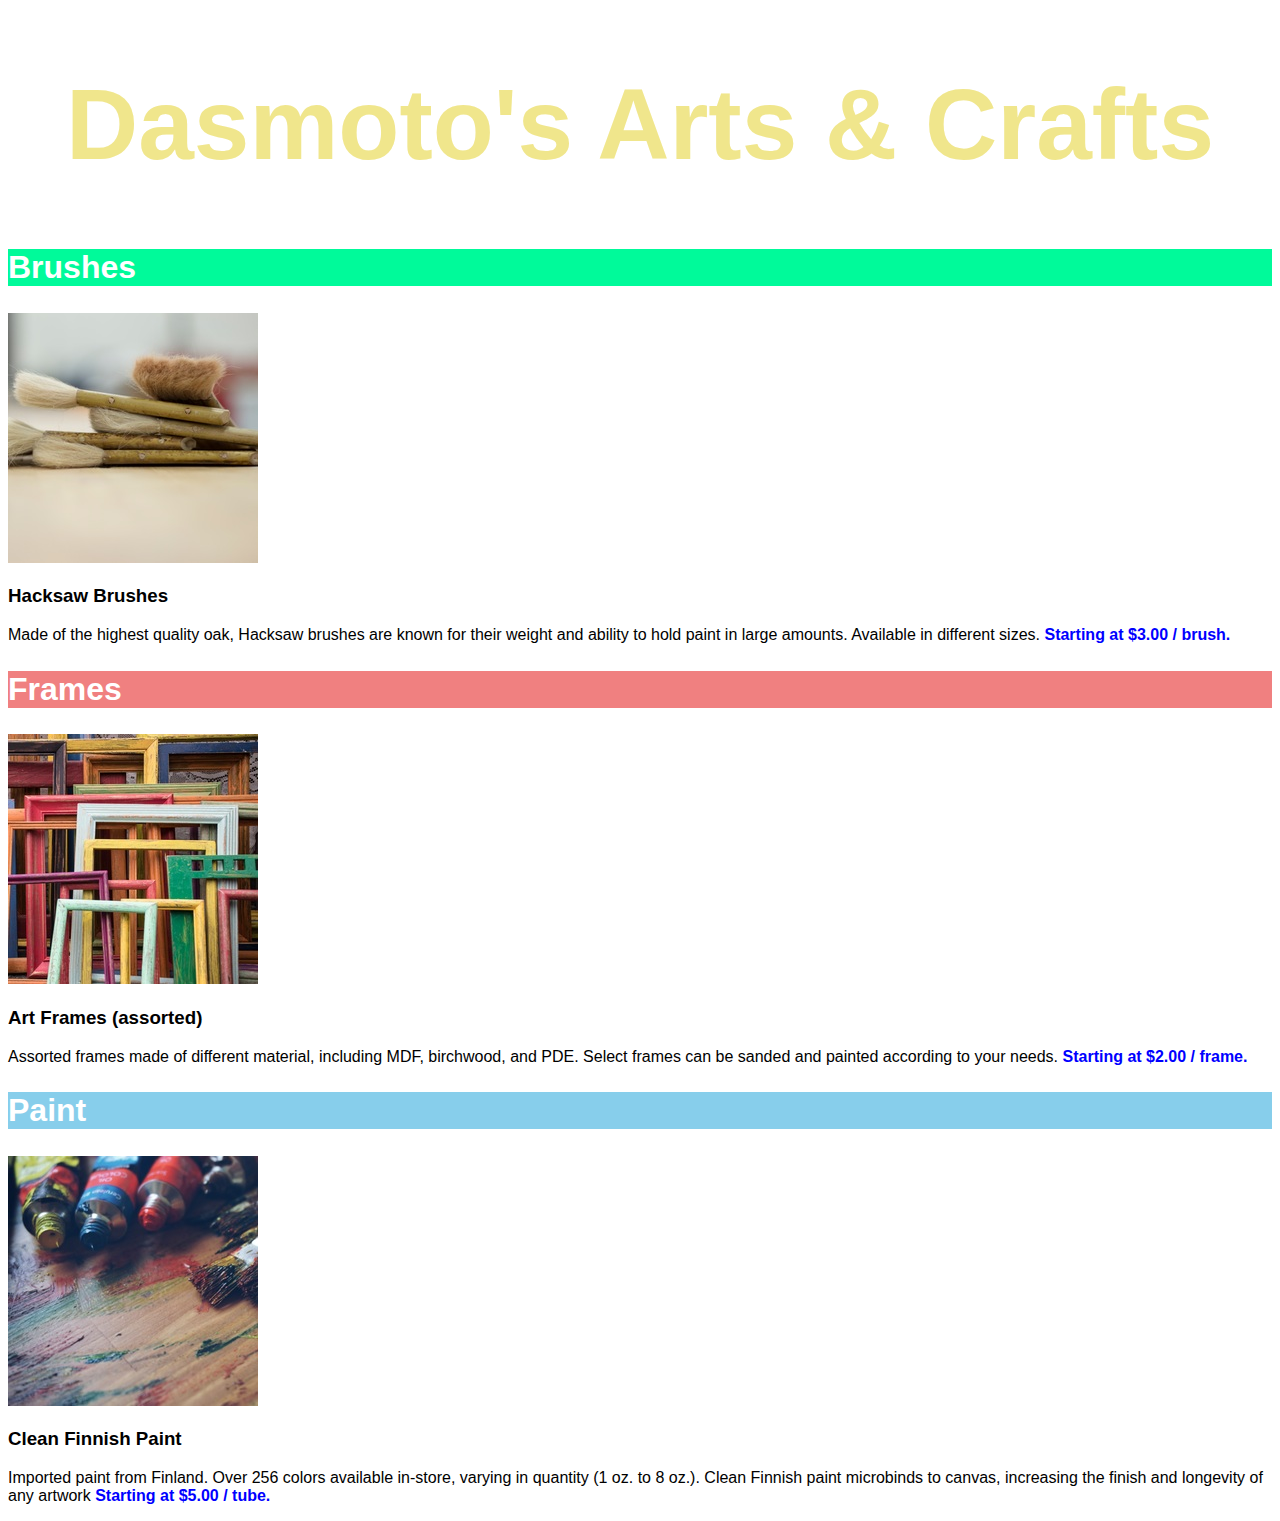
<file: Learn CSS/Dasomoto's Arts and Crafts/index.html>
<!DOCTYPE html>
<html>
    <head>
        <link href='style.css' rel='stylesheet' type='text/css'/>
    </head>

    <body>
        <h1>Dasmoto's Arts & Crafts</h1>
        <section>
            <h2 id="brushes">Brushes</h2>
            <img src="imgs/hacksaw.jpeg" />
            <h3>Hacksaw Brushes</h3>
            <p>
                Made of the highest quality oak, Hacksaw brushes are known for 
                their weight and ability to hold paint in large amounts. 
                Available in different sizes.
                <span class="price">Starting at $3.00 / brush.</span>
            </p>
        </section>
        <section>
            <h2 id="frames">Frames</h2>
            <img src="imgs/frames.jpeg" />
            <h3>Art Frames (assorted)</h3>
            <p>
                Assorted frames made of different material, including MDF, 
                birchwood, and PDE. Select frames can be sanded and painted 
                according to your needs. 
                <span class="price">Starting at $2.00 / frame.</span>
            </p>
        </section>
        <section>
            <h2 id="paint">Paint</h2>
            <img src="imgs/finnish.jpeg" />
            <h3>Clean Finnish Paint</h3>
            <p>
                Imported paint from Finland. 
                Over 256 colors available in-store, varying in quantity (1 oz. to 8 oz.). 
                Clean Finnish paint microbinds to canvas, increasing the finish and longevity of any artwork
                <span class="price">Starting at $5.00 / tube.</span>
            </p>
        </section>
    </body>
</html>
</file>
<file: Learn CSS/Dasomoto's Arts and Crafts/style.css>
h1, h2, h3, p {
  font-family: Helvetica;
}

h1 {
  background-image: url("https://content.codecademy.com/courses/freelance-1/unit-2/pattern.jpeg");
  text-align: center;
  font-size: 100px;
  color: Khaki;
}

section h2 {
  color: white;
  font-size: 32px;
}

#brushes{
  background-color: MediumSpringGreen;
}

#frames {
  background-color: LightCoral;
}

#paint {
  background-color: SkyBlue;
}

.price {
  color: Blue;
  font-weight: bold;
}
</file>
